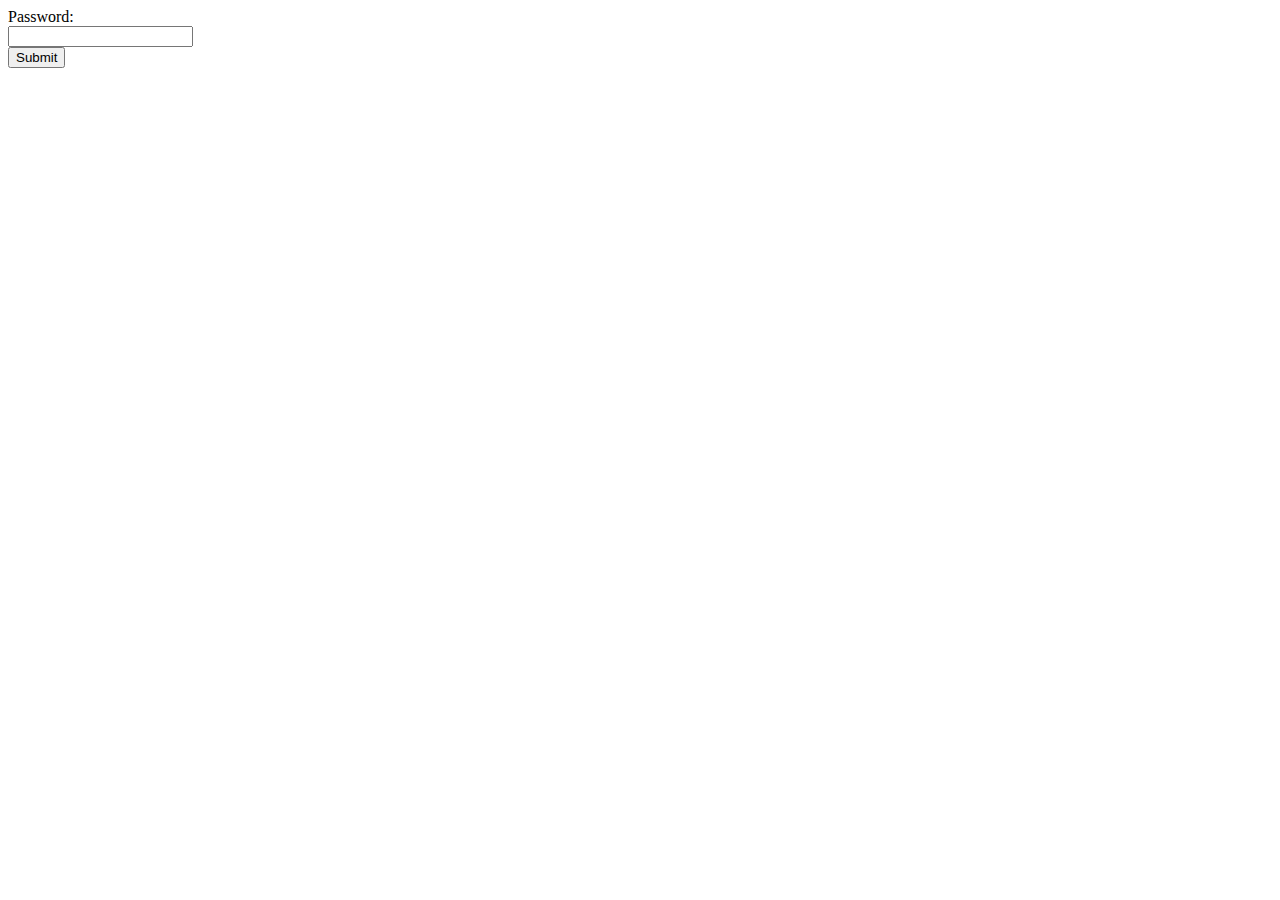
<file: formapi/keewah-186808/login.html>
<!DOCTYPE html>
<html>
<head>
	<meta http-equiv="Content-type" content="text/html; charset=utf-8">
	<title>login</title>
</head>
<body id="login" onload="">
	<form action="/admin">
	  Password:<br>
	  <input type="text" name="password"><br>
	  <input type="submit" value="Submit">
	</form>
</body>
</html>
</file>
